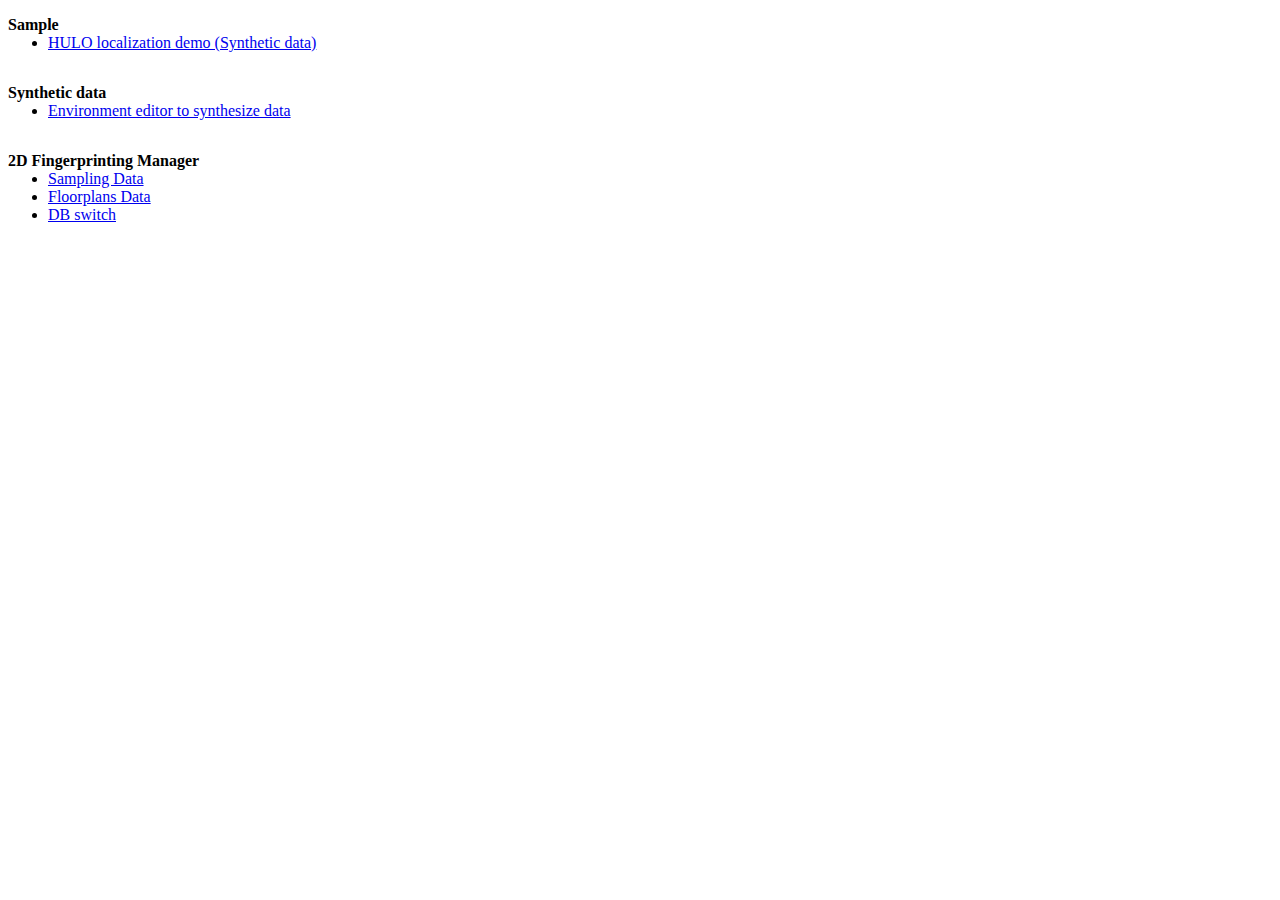
<file: LocationService/WebContent/index.html>
<!DOCTYPE html>
<!----------------------------------------------------------------------------
Copyright (c) 2014, 2015 IBM Corporation
Permission is hereby granted, free of charge, to any person obtaining a copy
of this software and associated documentation files (the "Software"), to deal
in the Software without restriction, including without limitation the rights
to use, copy, modify, merge, publish, distribute, sublicense, and/or sell
copies of the Software, and to permit persons to whom the Software is
furnished to do so, subject to the following conditions:
The above copyright notice and this permission notice shall be included in
all copies or substantial portions of the Software.
THE SOFTWARE IS PROVIDED "AS IS", WITHOUT WARRANTY OF ANY KIND, EXPRESS OR
IMPLIED, INCLUDING BUT NOT LIMITED TO THE WARRANTIES OF MERCHANTABILITY,
FITNESS FOR A PARTICULAR PURPOSE AND NONINFRINGEMENT. IN NO EVENT SHALL THE
AUTHORS OR COPYRIGHT HOLDERS BE LIABLE FOR ANY CLAIM, DAMAGES OR OTHER
LIABILITY, WHETHER IN AN ACTION OF CONTRACT, TORT OR OTHERWISE, ARISING FROM,
OUT OF OR IN CONNECTION WITH THE SOFTWARE OR THE USE OR OTHER DEALINGS IN
THE SOFTWARE.
------------------------------------------------------------------------------>
<html>
<head>
<meta charset="UTF-8">
<meta name="copyright" content="Copyright (c) IBM Corporation 2014, 2015. This page is made available under MIT license.">
<title>Location Service</title>
<style type="text/css">
dt {
	font-size: 16px;
	font-weight: bold;
}

dd {
	margin-left: 0px;
	margin-bottom: 2em;
}
</style>
</head>
<body>

	<div>
		<dl>
			<dt>Sample</dt>
			<dd>
				<ul>
					<li><a href="hulo_sample.html">HULO localization demo (Synthetic data)</a></li>
				</ul>
			</dd>
			<dt>Synthetic data</dt>
			<dd>
				<ul>
					<li><a href="env_editor.html">Environment editor to synthesize data</a></li>
				</ul>
			</dd>
			<dt>2D Fingerprinting Manager</dt>
			<dd>
			  <ul>
			    <li><a href="sampling.html">Sampling Data</a></li>
			    <li><a href="floorplans.html">Floorplans Data</a></li>
			    <li><a href="dbs.html">DB switch</a></li>
			  </ul>
			</dd>
			
		</dl>
	</div>

</body>
</html>
</file>
